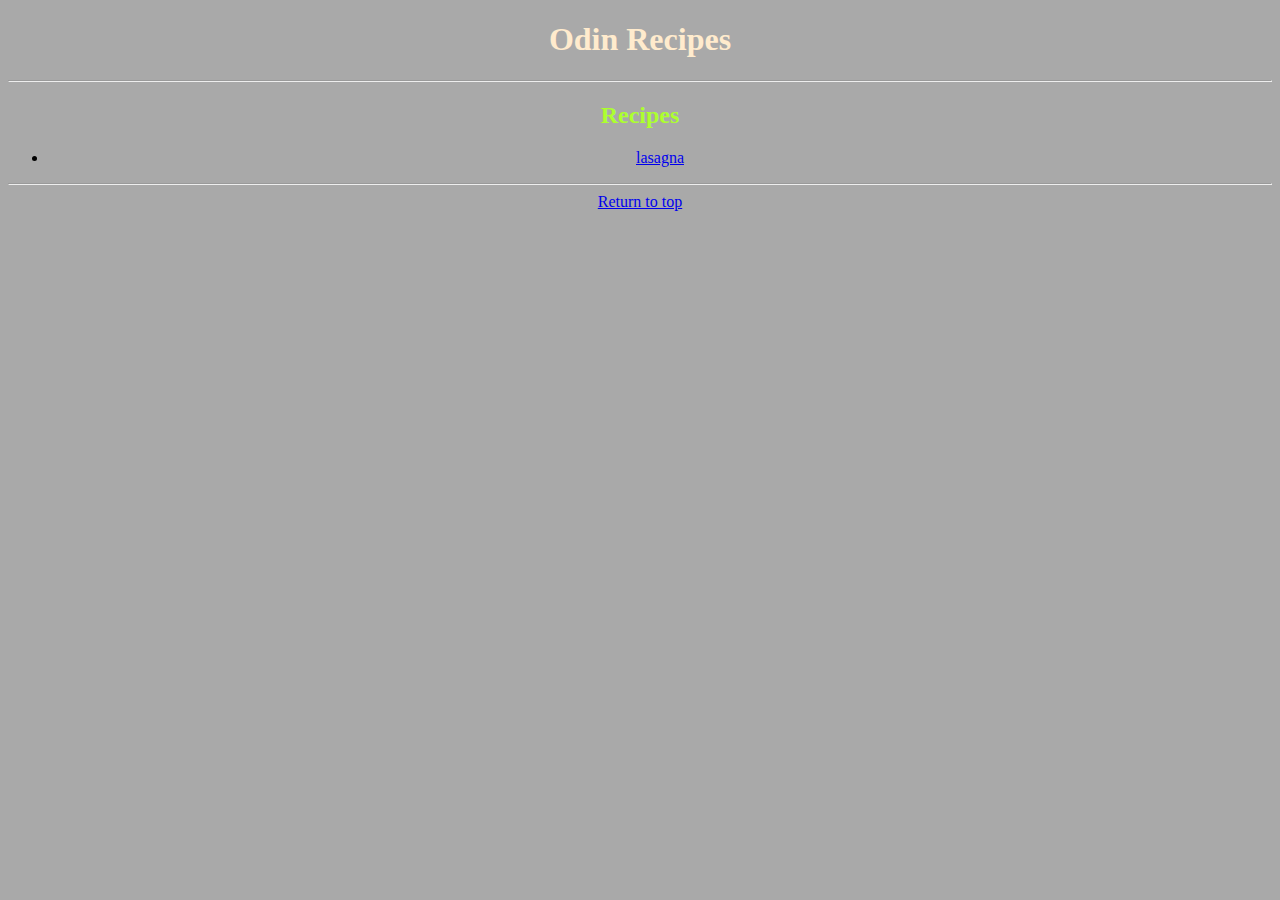
<file: index.html>
<!DOCTYPE html>
<html lang="en">
<head>
    <meta charset="UTF-8">
    <meta http-equiv="X-UA-Compatible" content="IE=edge">
    <meta name="viewport" content="width=device-width, initial-scale=1.0">
    <title>Odin Recipes</title>
    <link rel="stylesheet" href="style.css">
</head>
<body>
    <h1 id="header">Odin Recipes</h1>
    <hr>
    <h2>Recipes</h2>
    <ul>
        <li><a href="./recipes/lasagna.html">lasagna</a></li>
    </ul>
    <hr>
    <a href="#header">Return to top</a>
</body>
</html>
</file>
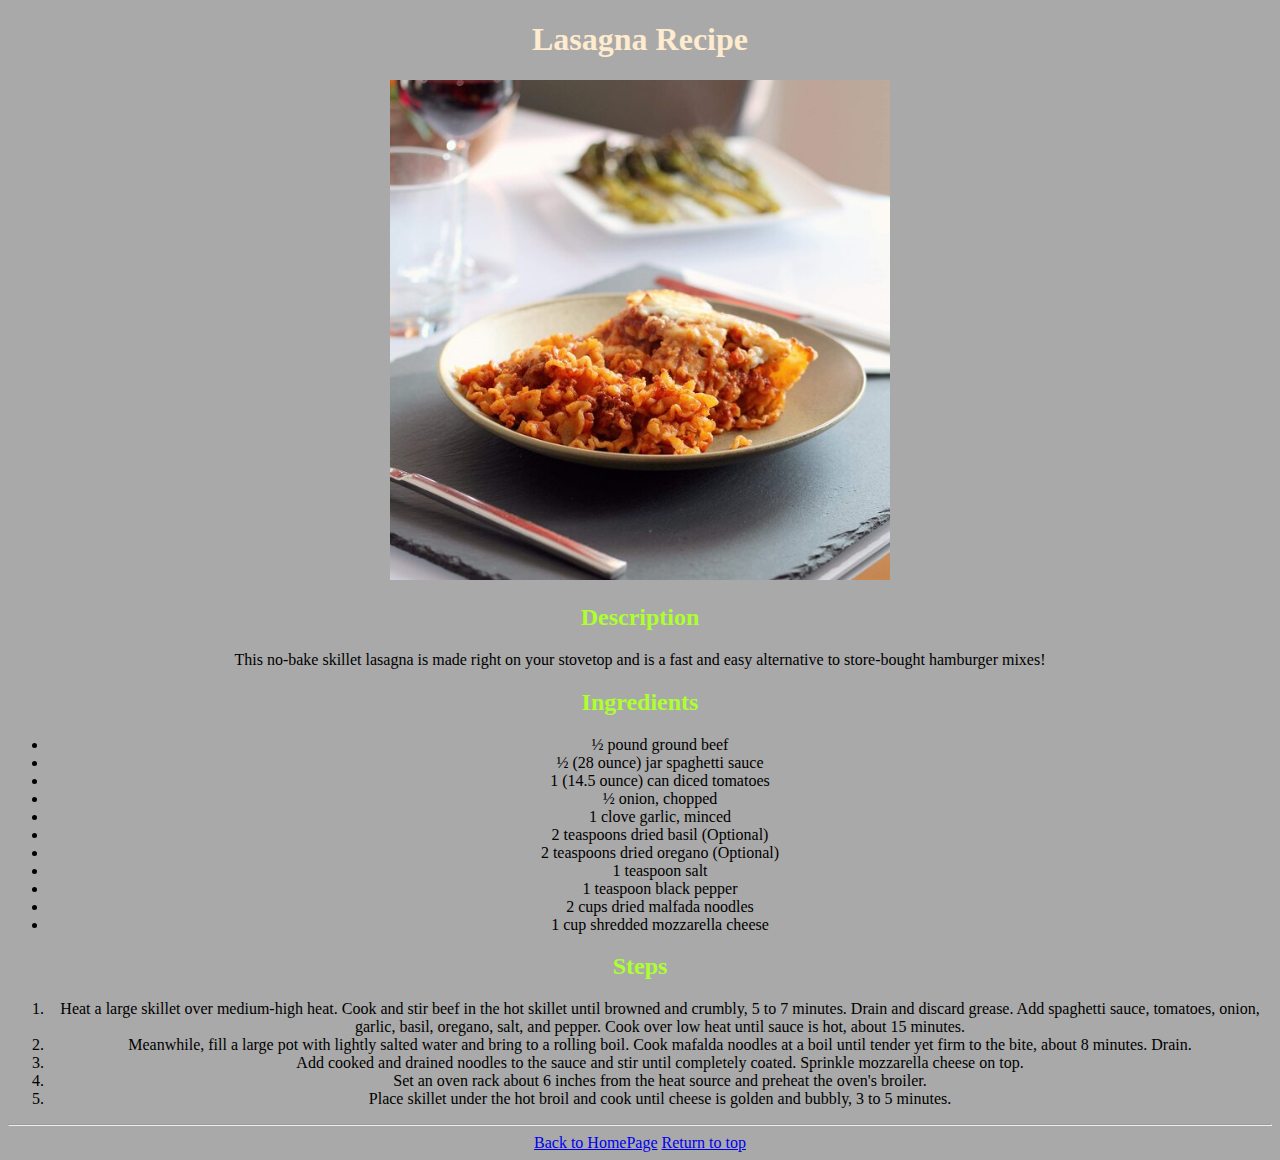
<file: recipes/lasagna.html>
<!DOCTYPE html>
<html lang="en">
<head>
    <meta charset="UTF-8">
    <meta http-equiv="X-UA-Compatible" content="IE=edge">
    <meta name="viewport" content="width=device-width, initial-scale=1.0">
    <title>Lasagna Recipe</title>
    <link rel="stylesheet" href="../style.css">
</head>
<body>
    <h1 id="header">Lasagna Recipe</h1>
    <img src="../images/lasagna.jpeg" alt="lasagna image">
    <h2>Description</h2>
    <p>
        This no-bake skillet lasagna is 
        made right on your stovetop and is a fast and easy 
        alternative to store-bought hamburger mixes!
    </p>
    <h2>Ingredients</h2>
    <ul>
        <li>½ pound ground beef</li>
        <li>½ (28 ounce) jar spaghetti sauce</li>
        <li>1 (14.5 ounce) can diced tomatoes</li>
        <li>½ onion, chopped</li>
        <li>1 clove garlic, minced</li>
        <li>2 teaspoons dried basil (Optional)</li>
        <li>2 teaspoons dried oregano (Optional)</li>
        <li>1 teaspoon salt</li>
        <li>1 teaspoon black pepper</li>
        <li>2 cups dried malfada noodles</li>
        <li>1 cup shredded mozzarella cheese</li>
    </ul>
    <h2>Steps</h2>
    <ol>
        <li>
            Heat a large skillet over medium-high heat. Cook 
            and stir beef in the hot skillet until browned and 
            crumbly, 5 to 7 minutes. Drain and discard grease. 
            Add spaghetti sauce, tomatoes, onion, garlic, basil, 
            oregano, salt, and pepper. Cook over low heat until sauce is 
            hot, about 15 minutes.
        </li>
        <li>
            Meanwhile, fill a large pot with lightly salted water 
            and bring to a rolling boil. Cook mafalda noodles at a boil 
            until tender yet firm to the bite, about 8 minutes. Drain.
        </li>
        <li>
            Add cooked and drained noodles to the sauce and 
            stir until completely coated. Sprinkle mozzarella cheese on top.
        </li>
        <li>
            Set an oven rack about 6 inches from the heat 
            source and preheat the oven's broiler.
        </li>
        <li>
            Place skillet under the hot broil and cook until 
            cheese is golden and bubbly, 3 to 5 minutes.
        </li>
    </ol>
    <hr>
    <a href="../index.html">Back to HomePage</a>
    <a href="#header">Return to top</a>
</body>
</html>
</file>
<file: style.css>
h2 {
    color: greenyellow;
}

h1 {
    color: blanchedalmond;
}

body {
    background-color: darkgray;
    text-align: center;
}

img {
    height: auto;
    width: 500px;
}
</file>
